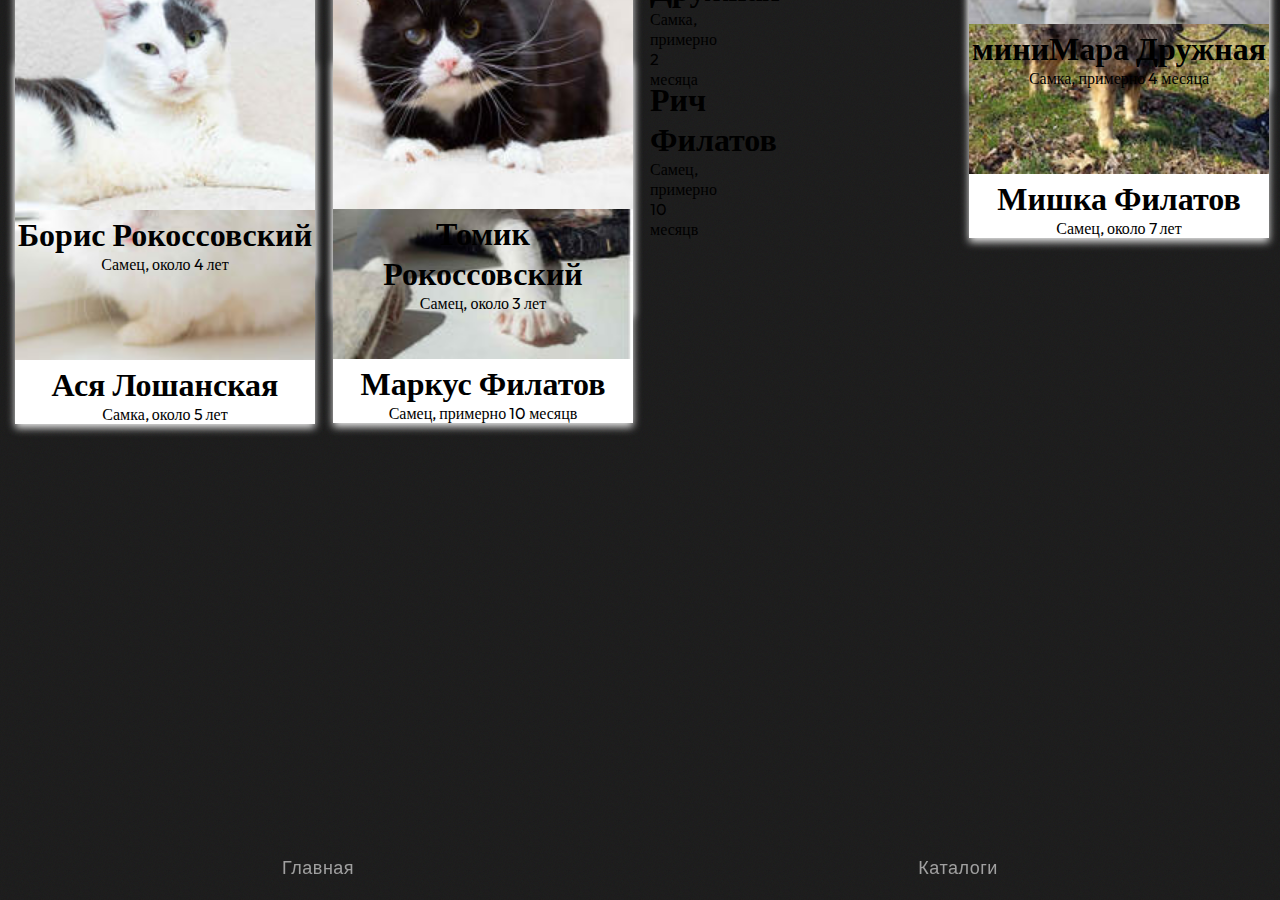
<file: catalogi.html>
<!DOCTYPE html>
<html lang="en">
<head>
    <meta charset="UTF-8">
    <meta http-equiv="X-UA-Compatible" content="IE=edge">
    <meta name="viewport" content="width=device-width, initial-scale=1.0">
    <title>Catalogi</title>
    <link rel="stylesheet" href="./css/animate.min.css">
	<link rel="stylesheet" href="css/style.css">
	<script src="js/wow.min.js" defer></script>
	<script>new WOW().init();</script>
</head>
<body>
    <div class="wrapper">
		<div class="content">
            <footer class="footer animate__animated animate__backInUp">
				<p>&copy; 2023 Общественное объединение помощи животным</p>
			</footer>
			<div class="link animate__animated animate__backInDown">
				<nav class="link-nav">
					<a href="./index.html">Главная</a>
					<a href="./catalogi.html">Каталоги</a>
				</nav>
			</div>	
            <div class="card1 animate__animated animate__fadeInLeft">
				<img src="./img/categ/1.jpeg" alt="Ася Лошанская" style="width:100%">
				<h1>Ася Лошанская</h1>
				<p>Самка, около 5 лет</p>
			</div>
			<div class="card2 animate__animated animate__fadeInLeft">
				<img src="./img/categ/2.jpeg" alt="Маркус Филатов" style="width:100%">
				<h1>Маркус Филатов</h1>
				<p>Самец, примерно 10 месяцв</p>
			</div>
			<div class="card3 animate__animated animate__fadeInLeft">
				<img src="./img/categ/3.jpeg" alt="Рич Филатов" style="width:100%">
				<h1>Рич Филатов</h1>
				<p>Самец, примерно 10 месяцв</p>
			</div>
			<div class="card4 animate__animated animate__fadeInLeft">
				<img src="./img/categ/4.jpeg" alt="Мишка Филатов" style="width:100%">
				<h1>Мишка Филатов</h1>
				<p>Самец, около 7 лет</p>
			</div>
			<div class="card5 animate__animated animate__fadeInLeft">
				<img src="./img/categ/5.jpeg" alt="Граф (Алекс)" style="width:100%">
				<h1>Граф (Алекс)</h1>
				<p>Самец, больше года</p>
			</div>
			<div class="card6 animate__animated animate__fadeInLeft">
				<img src="./img/categ/6.jpeg" alt="Нана Дружная" style="width:100%">
				<h1>Нана Дружная</h1>
				<p>Самка, около 4 лет</p>
			</div>
			<div class="card7 animate__animated animate__fadeInRight">
				<img src="./img/categ/7.jpeg" alt="Борис Рокоссовский" style="width:100%">
				<h1>Борис Рокоссовский</h1>
				<p>Самец, около 4 лет</p>
			</div>
			<div class="card8 animate__animated animate__fadeInRight">
				<img src="./img/categ/8.jpeg" alt="Томик Рокоссовский" style="width:100%">
				<h1>Томик Рокоссовский</h1>
				<p>Самец, около 3 лет</p>
			</div>
			<div class="card9 animate__animated animate__fadeInRight">
				<img src="./img/categ/9.jpeg" alt="Барса Дружная" style="width:100%">
				<h1>Барса Дружная</h1>
				<p>Самка, примерно 2 месяца</p>
			</div>
			<div class="card10 animate__animated animate__fadeInRight">
				<img src="./img/categ/10.jpeg" alt="миниМара Дружная" style="width:100%">
				<h1>миниМара Дружная</h1>
				<p>Самка, примерно 4 месяца</p>
			</div>
			<div class="card11 animate__animated animate__fadeInRight">
				<img src="./img/categ/11.jpeg" alt="Уна Дружная" style="width:100%">
				<h1>Уна Дружная</h1>
				<p>Самка, больше года</p>
			</div>
			<div class="card12 animate__animated animate__fadeInRight">
				<img src="./img/categ/12.jpeg" alt="Доби Дружный" style="width:100%">
				<h1>Доби Дружный</h1>
				<p>Самец, больше года</p>
			</div>
        </div>
    </div>    
</body>
</html>
</file>
<file: css/style.css>
* {
	margin: 0;
	padding: 0;
	box-sizing: border-box;
}
:root {
	--index: calc(1vw + 1vh);
	--color-header: #f4efec;
	--color-text: #cdc6c3;
	--gallery-gap: calc(var(--index) * 7.5)
}
@font-face {
	font-family: raleway-c;
	src: url(../fonts/raleway-regular.woff2);
}
@font-face {
	font-family: outfit-c;
	src: url(../fonts/outfit-regular.woff2);
}
h1, h2, h3, h4, h5, h6 {
	font-family: outfit-c;
}
body {
	background-image: url(../img/bg.jpg);
	background-size: 50px;
	color: #fafafa;
	font-family: raleway-c;
	overflow-x: hidden;
}
.footer {
	padding: calc(var(--index) * 8) 0;
	font-family: raleway-c;
    padding: 9px;
	top: 905px;
    text-align: center;
    position: fixed;
    bottom: 0;
    left: 0;
    width: 100%;
}
.link{
    background-color: #0a0a0a;
}
.link-nav{
    height: 7vh; /* Высота меню */
  	width: 100%; /* Ширина на всю ширину экрана */
  	position: fixed; /* Фиксированное положение */
  	bottom: 0; /* Прикрепляем к нижней части экрана */
  	left: 0; /* Положение слева */
  	display: flex;
  	align-items: center;
  	justify-content: space-around;
  	z-index: 999; /* Устанавливаем z-index, чтобы элемент был поверх других элементов на странице */
}
a{
    position: relative;
    text-decoration: none;
    font-family: 'Poppins',sans-serif;
    color: #a0a0a0;
    font-size: 18px;
    letter-spacing: 0.5px;
    padding: 0 10px;
}
a:after{
    content: "";
    position: absolute;
    background-color: #ff3c78;
    height: 3px;
    width: 0;
    left: 0;
    bottom: -10px;
    transition: 0.3s;
}
a:hover{
    color: #ffffff;
}
a:hover:after{
    width: 100%;
}

.price {
	color: black;
	font-size: 22px;
}
.card1 {
	justify-content: space-around;
	box-shadow: 0 4px 8px 0 rgba(255,255,255, 0.9);
	background-color: white;
	color: black;
	max-width: 300px;
	margin: 15px;
	margin-top: 60px;
	text-align: center;
	font-family: outfit-c;
}
.card2 {
	justify-content: space-around;
	box-shadow: 0 4px 8px 0 rgba(255,255,255, 0.9);
	background-color: white;
	color: black;
	max-width: 300px;
	margin: 333px;
	margin-top: -380px;
	text-align: center;
	font-family: outfit-c;
}
.card3 {
	justify-content: space-around;
	box-shadow: 0 4px 8px 0 rgba(255,255,255, 0.9);
	background-color: white;
	color: black;
	max-width: 300px;
	margin: 650px;
	margin-top: -697px;
	text-align: center;
	font-family: outfit-c;
}
.card4 {
	justify-content: space-around;
	box-shadow: 0 4px 8px 0 rgba(255,255,255, 0.9);
	background-color: white;
	color: black;
	max-width: 300px;
	margin-left: 969px;
	margin-top: -1015px;
	text-align: center;
	font-family: outfit-c;
}
.card5 {
	justify-content: space-around;
	box-shadow: 0 4px 8px 0 rgba(255,255,255, 0.9);
	background-color: white;
	color: black;
	max-width: 300px;
	margin-left: 1289px;
	margin-top: -364px;
	text-align: center;
	font-family: outfit-c;
}
.card6 {
	justify-content: space-around;
	box-shadow: 0 4px 8px 0 rgba(255,255,255, 0.9);
	background-color: white;
	color: black;
	max-width: 300px;
	margin-left: 1610px;
	margin-top: -364px;
	text-align: center;
	font-family: outfit-c;
}

.card7 {
	justify-content: space-around;
	box-shadow: 0 4px 8px 0 rgba(255,255,255, 0.9);
	background-color: white;
	color: black;
	max-width: 300px;
	margin: 15px;
	margin-top: 60px;
	text-align: center;
	font-family: outfit-c;
}
.card8 {
	justify-content: space-around;
	box-shadow: 0 4px 8px 0 rgba(255,255,255, 0.9);
	background-color: white;
	color: black;
	max-width: 300px;
	margin: 333px;
	margin-top: -380px;
	text-align: center;
	font-family: outfit-c;
}
.card9 {
	justify-content: space-around;
	box-shadow: 0 4px 8px 0 rgba(255,255,255, 0.9);
	background-color: white;
	color: black;
	max-width: 300px;
	margin: 650px;
	margin-top: -737px;
	text-align: center;
	font-family: outfit-c;
}
.card10 {
	justify-content: space-around;
	box-shadow: 0 4px 8px 0 rgba(255,255,255, 0.9);
	background-color: white;
	color: black;
	max-width: 300px;
	margin-left: 969px;
	margin-top: -1015px;
	text-align: center;
	font-family: outfit-c;
}
.card11 {
	justify-content: space-around;
	box-shadow: 0 4px 8px 0 rgba(255,255,255, 0.9);
	background-color: white;
	color: black;
	max-width: 300px;
	margin-left: 1289px;
	margin-top: -364px;
	text-align: center;
	font-family: outfit-c;
}
.card12 {
	justify-content: space-around;
	box-shadow: 0 4px 8px 0 rgba(255,255,255, 0.9);
	background-color: white;
	color: black;
	max-width: 300px;
	margin-left: 1610px;
	margin-top: -364px;
	text-align: center;
	font-family: outfit-c;
}
</file>
